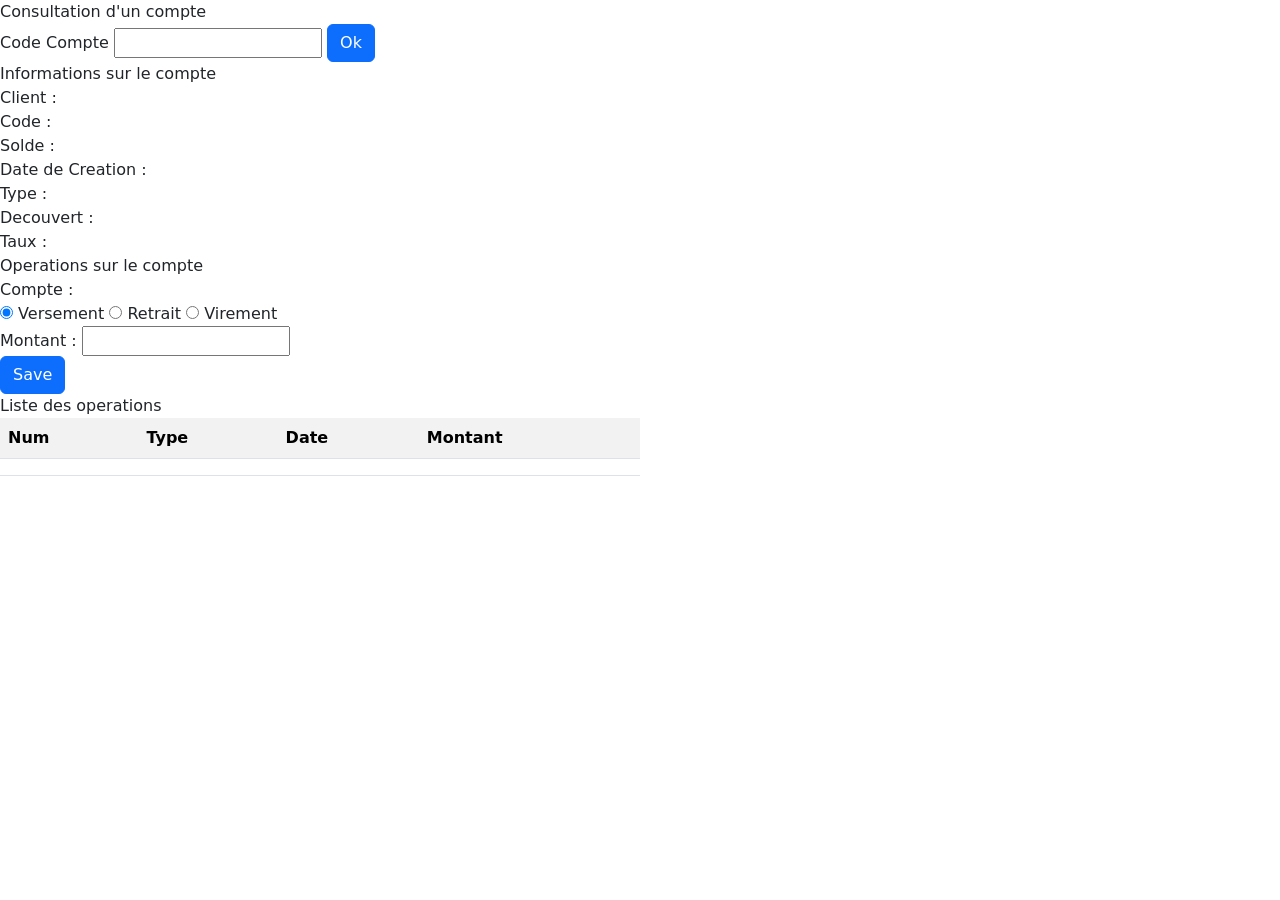
<file: src/main/resources/templates/comptes.html>
<!DOCTYPE html>
<html
 xmlns:th="http://www.thymeleaf.org"
 xmlns:layout="http://www.ultraq.net.nz/thymeleaf/layout"
 xmlns:sec="http://www.thymeleaf.org/thymeleaf-extras-springsecurity5"
 layout:decorate="~{template1}"
>
<head>
<meta charset="utf-8" />
<link
 href="https://cdn.jsdelivr.net/npm/bootstrap@5.1.3/dist/css/bootstrap.min.css"
 rel="stylesheet"
 integrity="sha384-1BmE4kWBq78iYhFldvKuhfTAU6auU8tT94WrHftjDbrCEXSU1oBoqyl2QvZ6jIW3"
 crossorigin="anonymous"
/>
<title>GestionDeComptes</title>
</head>
<body>
 <div layout:fragment="content">
  <div class="col-md-6">
   <div class="panel panel-primary">
    <div class="panel-heading">Consultation d'un compte</div>
    <div class="panel-body">
     <form
      th:action="@{/consultercompte}"
      method="get"
     >
      <div>
       <label>Code Compte</label> <input
        type="text"
        name="codecompte"
        th:value="${codecompte}"
       >
       <button
        type="submit"
        class="btn btn-primary"
       >Ok</button>
      </div>
     </form>
     <div
      class="text-danger"
      th:if="${exception}"
      th:text="${exception.message}"
     ></div>
    </div>
   </div>
   <div
    class="panel panel-primary"
    th:if="${compte}"
   >
    <div class="panel-heading">Informations sur le compte</div>
    <div class="panel-body">
     <div>
      <label>Client :</label> <label th:text="${compte.client.nom}"></label>
     </div>
     <div>
      <label>Code :</label> <label th:text="${compte.numCompte}"></label>
     </div>
     <div>
      <label>Solde :</label> <label th:text="${compte.solde}"></label>
     </div>
     <div>
      <label>Date de Creation :</label> <label
       th:text="${compte.dateCreation}"
      ></label>
     </div>
     <div>
      <label>Type :</label> <label th:text="${compte.class.simpleName}"></label>
     </div>
     <div th:if="${compte.class.simpleName=='CompteCourant'}">
      <label>Decouvert :</label> <label th:text="${compte.decouvert}"></label>
     </div>
     <div th:if="${compte.class.simpleName=='CompteEpargne'}">
      <label>Taux :</label> <label th:text="${compte.taux}"></label>
     </div>
    </div>
   </div>
  </div>
  <div class="col-md-6" >
  <div sec:authorize="hasRole('ROLE_ADMIN')">
  
   <div
    class="panel panel-primary"
    th:if="${compte}"
   >
    <div class="panel-heading"> Operations sur le compte </div>
    <div class="panel-body">
     <form
      th:action="@{/saveoperation}"
      method="post"
     >
      <div>
       <label>Compte :</label> <input
        type="hidden"
        name="codecompte1"
        th:value="${codecompte}"
       > <label th:text="${codecompte}"></label>
      </div>
      <div>
       <input
        type="radio"
        name="typeoperation"
        value="VE"
        checked
        onchange="document.getElementById('forVirement').style.display='none'"
       /> <label for="VE">Versement</label> <input
        type="radio"
        name="typeoperation"
        value="RE"
        onchange="document.getElementById('forVirement').style.display='none'"
       /> <label for="RE">Retrait</label> <input
        type="radio"
        name="typeoperation"
        value="VI"
        onchange="document.getElementById('forVirement').style.display='block'"
       /> <label for="VI">Virement</label>
      </div>
      <div
       id="forVirement"
       style="display: none"
      >
       <label>Vers :</label> <input
        type="text"
        name="numcompte2"
       />
      </div>
      <div>
       <label>Montant :</label> <input
        type="text"
        name="montant"
       />
      </div>
      <div
       class="text-danger"
       th:text="${#httpServletRequest.getParameter('error')}"
      ></div>
      <div>
       <button
        type="submit"
        class="btn btn-primary"
       >Save</button>
      </div>
     </form>
    </div>
   </div>
   </div>
   <div
    class="panel panel-primary"
    th:if="${compte}"
   >
    <div class="panel-heading">Liste des operations</div>
    <div class="panel-body">
     <table class="table table-striped">
      <tr>
       <th>Num</th>
       <th>Type</th>
       <th>Date</th>
       <th>Montant</th>
      </tr>
      <tr th:each="o:${listoperations}">
       <td th:text="${o.numOperation}"></td>
       <td th:text="${o.class.simpleName}"></td>
       <td th:text="${o.datOperation}"></td>
       <td th:text="${o.montant}"></td>
      </tr>
     </table>
     <div class="container">
      <ul class="nav nav-pills">
       <li th:each="p,status:${pages}"><a
        th:href="@{/consultercompte(codecompte=${codecompte},page=${status.index})}"
        th:text="${status.index}"
       ></a></li>
      </ul>
     </div>
    </div>
   </div>
  </div>
 </div>
</body>
</html>
</file>
